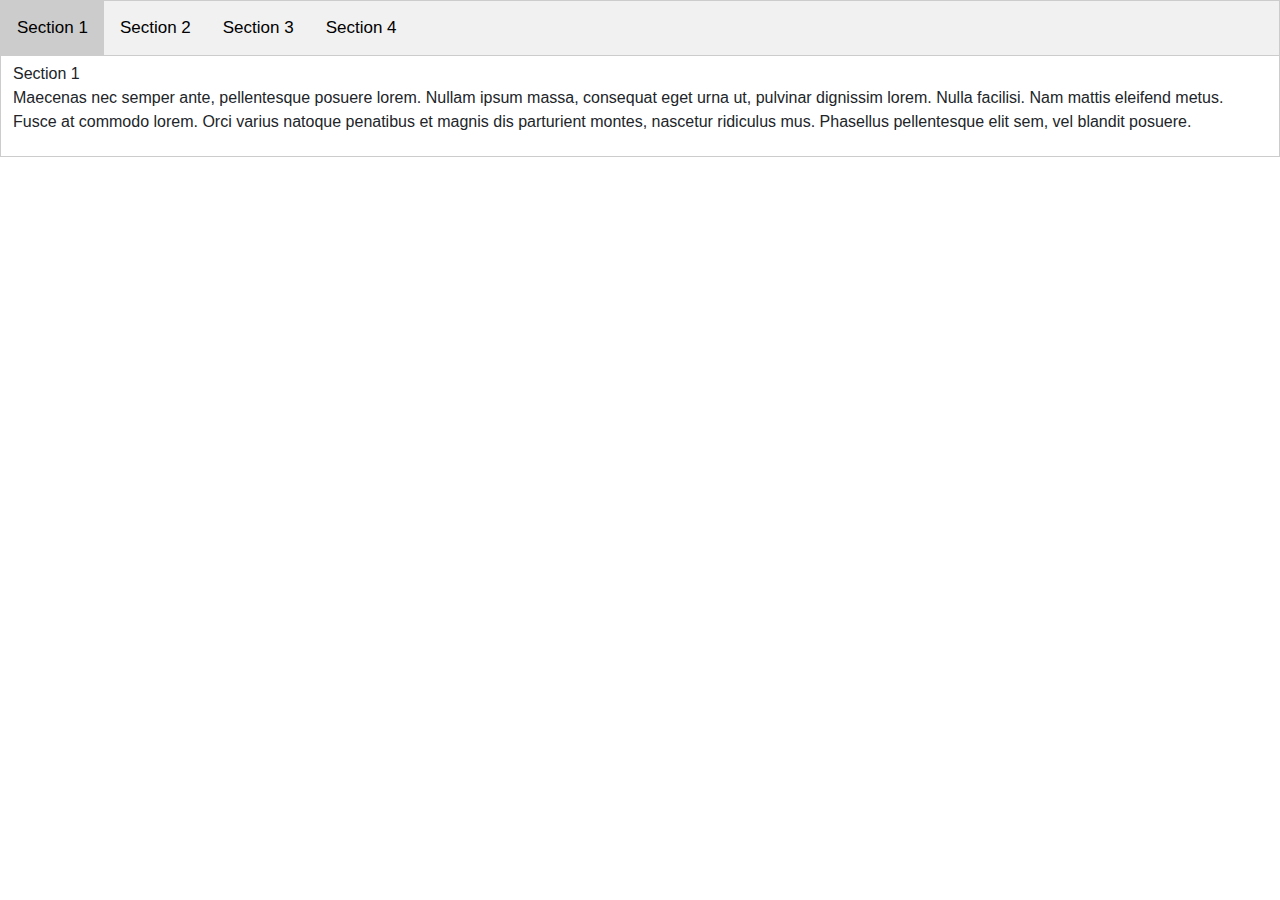
<file: exercise 2/index.html>
<!DOCTYPE html>
<html>

<head>
    <meta name="viewport" content="width=device-width, initial-scale=1">
    <link href="vendor/bootstrap/css/bootstrap.min.css" rel="stylesheet">

    <style>
        button.accordion {
            background-color: #fff;
            cursor: pointer;
            padding: 0px 0 8px 0;
            width: 100%;
            border: none;
            text-align: left;
            outline: none;
            font-size: 18px;
            transition: 0.4s;
            border-bottom: 1px solid #ccc;
        }
        button.accordion.active,
        button.accordion: hover {
            color: #f06100
        }
        button.accordion: before {
            content: '\02795';
            font-size: 9px;
            float: left;
            margin-left: 0px;
            margin-right: 10px;
            margin-top: 7px;
        }
        button.accordion.active: before {
            content: "\2796";
        }
        div.panel {
            background-color: white;
            max-height: 0;
            padding-left: 15px;
            overflow: hidden;
            padding-top: 0px;
            border-bottom: 4px solid #ccc;
            transition: 0.6s ease-in-out;
            opacity: 0;
            margin-bottom: 8px;
        }
        .panel-icon {
            margin-right: 10px;
        }
        .panel h5 {
            font-size: 15px;
            line-height: 23px;
            margin-top: 5px;
            margin-bottom: 0px;
            display: inline-block;
            color: #2d2d2d
        }
        .panel p {
            font-size: 15px;
            line-height: 23px;
            padding: 15px 30px 20px 0;
            color: #2d2d2d
        }
        div.panel.show {
            opacity: 1;
            max-height: 500px;
        }
        /* Style the tab */
        .tab {
            overflow: hidden;
            border: 1px solid #ccc;
            background-color: #f1f1f1;
        }
        /* Style the buttons inside the tab */
        .tab button {
            background-color: inherit;
            float: left;
            border: none;
            outline: none;
            cursor: pointer;
            padding: 14px 16px;
            transition: 0.3s;
            font-size: 17px;
        }
        /* Change background color of buttons on hover */
        .tab button: hover {
            background-color: #ddd;
        }
        /* Create an active/current tablink class */
        .tab button.active {
            background-color: #ccc;
        }
        /* Style the tab content */
        .tabcontent {
            display: none;
            padding: 6px 12px;
            border: 1px solid #ccc;
            border-top: none;
        }
        .mobile {
            display: none;
        }
        @media only screen and (max-width: 600px) {
            .desktop {
                display: none;
            }
            .mobile {
                display: block;
            }
        }
    </style>
</head>

<body>
    <div>

    </div>
    <div class="desktop">
        <div class="tab">
            <button class="tablinks" onclick="openSection(event, 'Section1')" id="defaultOpen">Section 1</button>
            <button class="tablinks" onclick="openSection(event, 'Section2')">Section 2</button>
            <button class="tablinks" onclick="openSection(event, 'Section3')">Section 3</button>
            <button class="tablinks" onclick="openSection(event, 'Section4')">Section 4</button>
        </div>


        <div id="Section1" class="tabcontent"></div>
		<div id="Section2" class="tabcontent"></div>
		<div id="Section3" class="tabcontent"></div>
        <div id="Section4" class="tabcontent"> </div>
    </div>
    <div class="mobile">
        <button class="accordion">Section 1</button>
        <div class="panel" id="mob-section1">
        </div>

        <button class="accordion">Section 2</button>
        <div id="mob-section2" class="panel">
        </div>

        <button class="accordion">Section 3</button>
        <div id="mob-section3" class="panel">
        </div>

        <button class="accordion">Section 4</button>
        <div id="mob-section4" class="panel">
        </div>

    </div>
    <script>
        function openSection(evt, sectionName) {
            var i, tabcontent, tablinks;
            tabcontent = document.getElementsByClassName("tabcontent");
            for (i = 0; i < tabcontent.length; i++) {
                tabcontent[i].style.display = "none";
            }
            tablinks = document.getElementsByClassName("tablinks");
            for (i = 0; i < tablinks.length; i++) {
                tablinks[i].className = tablinks[i].className.replace(" active", "");
            }
            document.getElementById(sectionName).style.display = "block";
            evt.currentTarget.className += " active";
        }

        document.getElementById("defaultOpen").click();

        var acc = document.getElementsByClassName("accordion");
        var panel = document.getElementsByClassName("panel");

        for (var i = 0; i < acc.length; i++) {
            acc[i].onclick = function() {
                var setClasses = !this.classList.contains('active');
                setClass(acc, 'active', 'remove');
                setClass(panel, 'show', 'remove');

                if (setClasses) {
                    this.classList.toggle("active");
                    this.nextElementSibling.classList.toggle("show");
                }
            }
        }

        function setClass(els, className, fnName) {
            for (var i = 0; i < els.length; i++) {
                els[i].classList[fnName](className);
            }
        }

        var i, x = "";
        var data2 = [{
            "title": "Section 1",
            "content": "<p>Maecenas nec semper ante, pellentesque posuere lorem. Nullam ipsum massa, consequat eget urna ut, pulvinar dignissim lorem. Nulla facilisi. Nam mattis eleifend metus. Fusce at commodo lorem. Orci varius natoque penatibus et magnis dis parturient montes, nascetur ridiculus mus. Phasellus pellentesque elit sem, vel blandit posuere.</p>"
        }, {
            "title": "Section 2",
            "content": "<p>Mauris a orci sodales, scelerisque velit vitae, gravida nisl. Ut non laoreet eros, vel laoreet nisi. Praesent sed dolor dui. Proin non fringilla quam. Aliquam erat volutpat. Vestibulum vel arcu semper, lobortis turpis ac, ultricies nisi. Praesent id.</p>"
        }, {
            "title": "Section 3",
            "content": "<p>Sed elementum sapien ut sapien imperdiet, eu venenatis enim rhoncus. Praesent euismod tincidunt rhoncus. Duis cras amet:</p><ul><li>List item one</li><li>List item two</li><li>List item three</li></ul>"
        }, {
            "title": "Section 4",
            "content": "<p>Cras dictum. Pellentesque habitant morbi tristique senectus et netus et malesuada fames ac turpis egestas. Vestibulum ante ipsum primis in faucibus orci luctus et ultrices posuere cubilia Curae; Aenean lacinia mauris vel est.</p><p>Suspendisse eu nisl. Nullam ut libero. Integer dignissim consequat lectus. Class aptent taciti sociosqu ad litora torquent per conubia nostra, per inceptos himenaeos.</p>"
        }]

        for (var i = 0; i < data2.length; i++) {
            var obj = data2[i];
        }
        document.getElementById("Section1").innerHTML = data2[0].title + "<br />" + data2[0].content;
        document.getElementById("Section2").innerHTML = data2[1].title + "<br />" + data2[1].content;
        document.getElementById("Section3").innerHTML = data2[2].title + "<br />" + data2[2].content;
        document.getElementById("Section4").innerHTML = data2[3].title + "<br />" + data2[3].content;
        document.getElementById("mob-section1").innerHTML = data2[0].title + "<br />" + data2[0].content;
        document.getElementById("mob-section2").innerHTML = data2[1].title + "<br />" + data2[1].content;
        document.getElementById("mob-section3").innerHTML = data2[2].title + "<br />" + data2[2].content;
        document.getElementById("mob-section4").innerHTML = data2[3].title + "<br />" + data2[3].content;
    </script>

</body>

</html>
</file>
